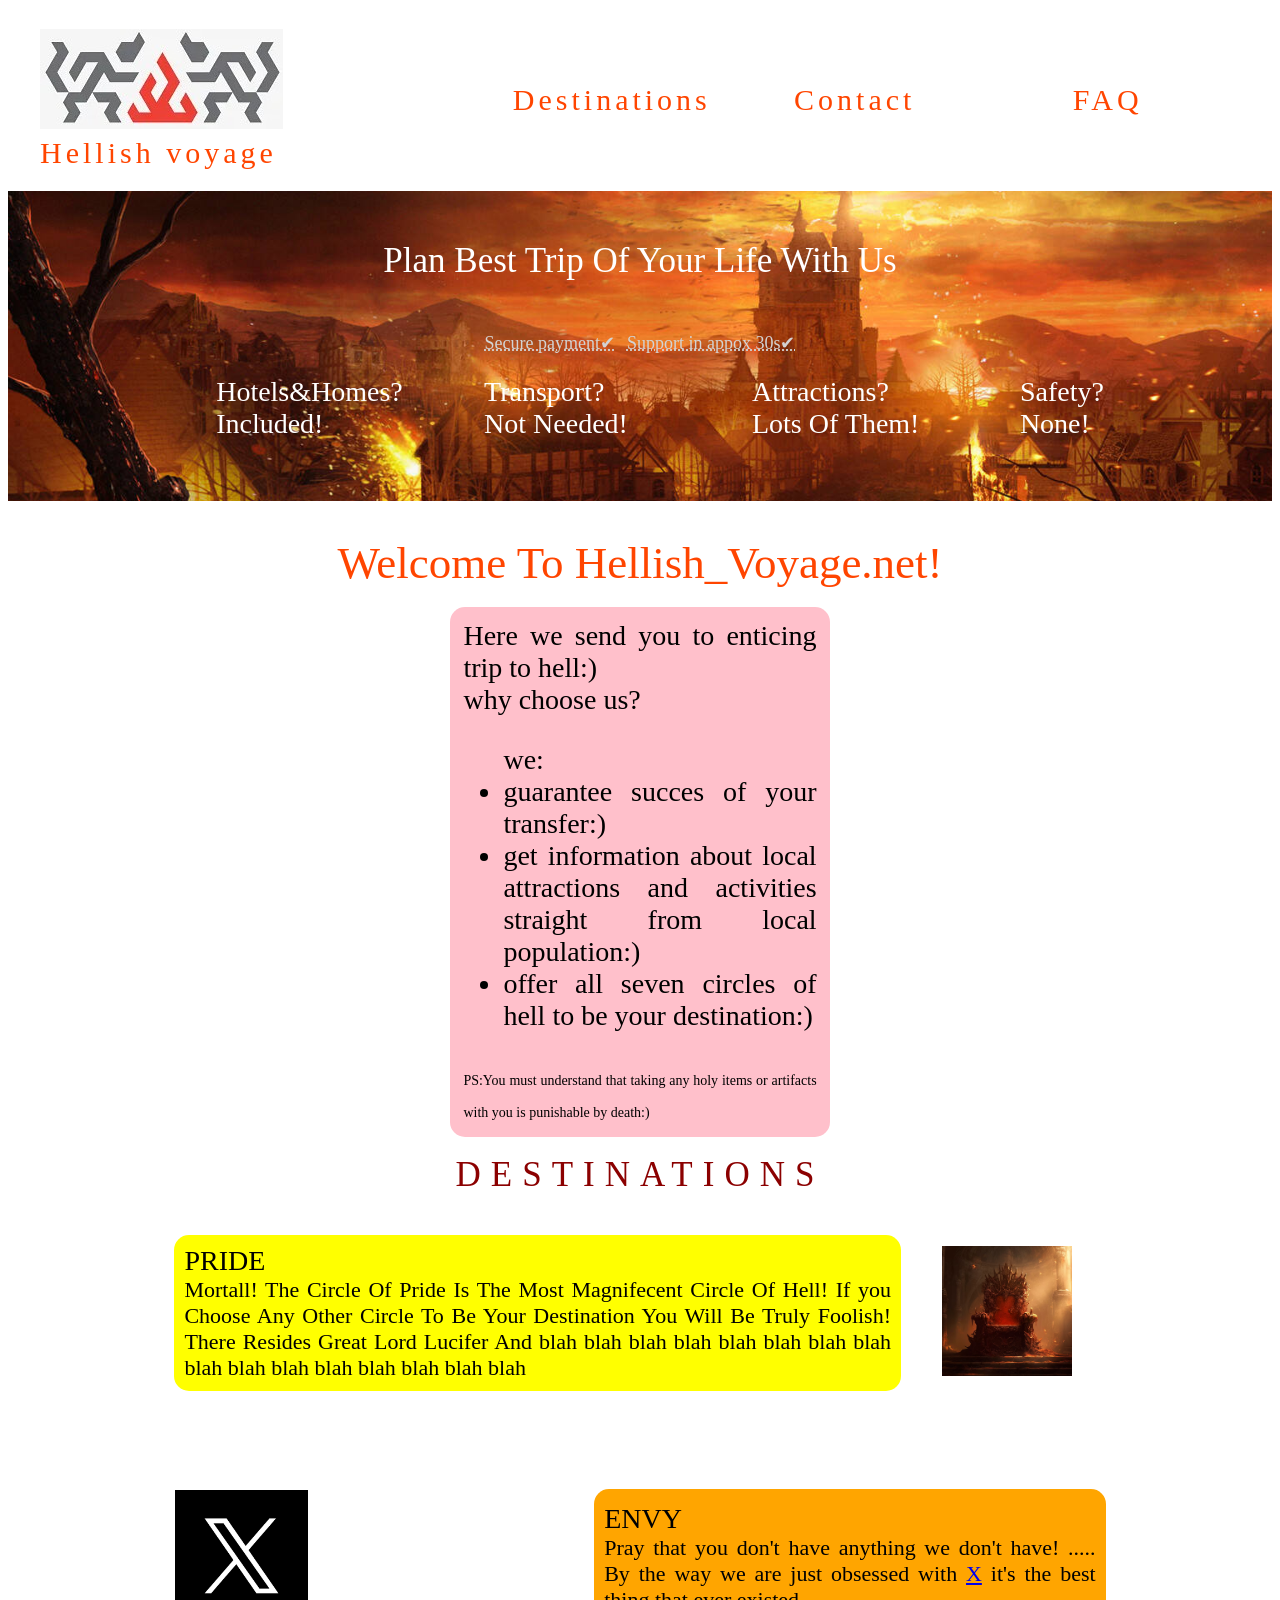
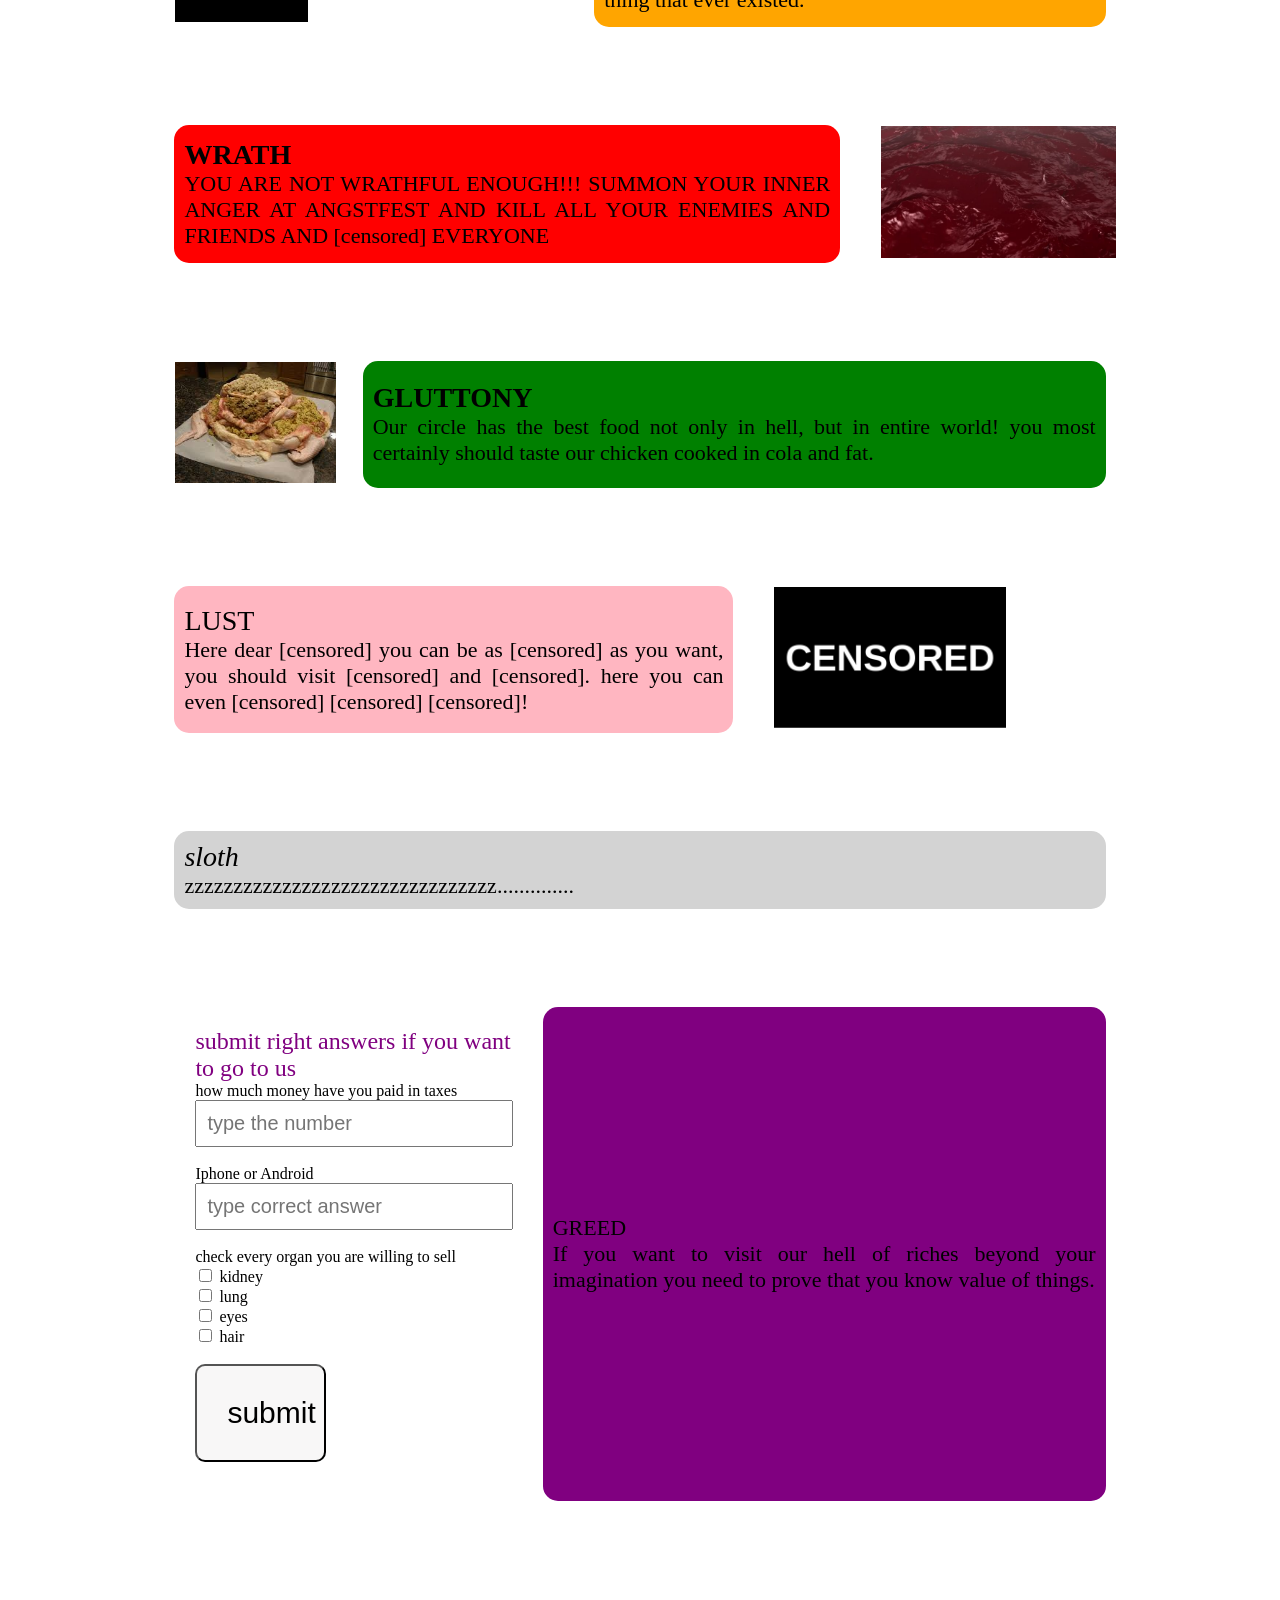
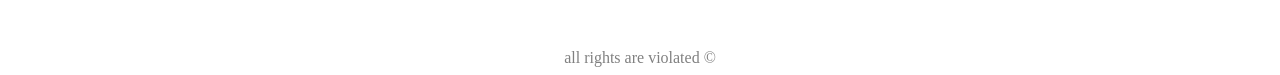
<file: index.html>
<!DOCTYPE html>
<html>
<head>
	<meta charset="utf-8">
	<meta name="viewport" content="width=device-width, initial-scale=1">
	<title>Hellish_voyage</title>
	<link rel="stylesheet" type="text/css" href="mystyle.css">
	<link href="https://fonts.googleapis.com/css2?family=Playfair+Display:wght@400;700&display=swap" rel="stylesheet">
</head>
<body>
	<br>
	<table width="90%" >
		<tr class="big">
			<td class="big" width="45%" style="padding-left:30px;"><a href="index.html"class="big"><img src="images/logo.jpg"> <br> Hellish voyage </a> </td>
			<td width="25%"> <a href="index.html#aboutpoint" class="hover-text"> Destinations</a> </td>
			<td width="25%"> <a href="contact.html"class="hover-text"> Contact</a></td>
			<td width="15%"> <a href="FAQ.html"class="hover-text"> FAQ</a> </td>
		</tr>
	</table>
<br>
	<div class="main" align="center"> Plan Best Trip Of Your Life With Us <br>
	<table cellspacing="10px">
		<tr>
			<td class="small"><span title="Payments are secured using latest industry standarts"> Secure payment&#10004;</span></td>
			<td class="small"><span title="We answer phone calls within 30 seconds"> Support in appox 30s&#10004;</span></td>
		</tr>
		<br>
	</table> 
	<table cellspacing="10px" style="padding-left:40px;">
		<tr>
			<td class="sm" width="30%">Hotels&Homes? <br> Included!</td>
			<td class="sm" width="30%">Transport? <br> Not Needed!</td>
			<td class="sm" width="30%">Attractions? <br> Lots Of Them!</td>
			<td class="sm" width="30%">Safety? <br> None!</td>
		</tr>
	</table>
</div>
<br><br>
<div class="cl" align="center" >Welcome To Hellish_Voyage.net! </div>
<br>
<table  align="center" class="tb">
	<tr>
		<td class="sm" align="justify">Here we send you to enticing trip to hell:) <br> why choose us? <br> <ul> we: <li> guarantee succes of your transfer:)</li> <li> get information about local attractions and activities straight from local population:)</li>
			<li> offer all seven circles of hell to be your destination:)</li>  </ul> <span style="font-size:14px;"> PS:You must understand that taking any holy items or artifacts with you is punishable by death:)</span> </td>
	</tr>
</table>
<br>
<div id="aboutpoint" align="center" class="des">DESTINATIONS</div>
<table class="tb2" align="center"  >
	<tr>
		<td bgcolor="yellow" class="sin" style="padding: 10px;"> <span class="pride"> PRIDE</span> <br> Mortall! The Circle Of Pride Is The Most Magnifecent Circle Of Hell! If you Choose Any Other Circle To Be Your Destination You Will Be Truly Foolish! There Resides Great Lord Lucifer And blah blah blah blah blah blah blah blah blah blah blah blah blah blah blah blah</td>
		<td><img src="images/pride.avif" width="80%" ></td>
	</tr>
</table>
<br>
<table  class="tb2" align="center"  >
	<tr>
		<td><img src="images/envy.jpg" width="35%" ></td>
		<td bgcolor="orange" class="sin" style="padding: 10px;"> <span class="envy"> ENVY</span> <br> Pray that you don't have anything we don't have! ..... By the way we are just obsessed with <a href="https://x.com/">X</a> it's the best thing that ever existed. </td>
	</tr>
</table>
<br>
<table  class="tb2" align="center"  >
	<tr>
		<td bgcolor="red" class="sin" style="padding: 10px;"> <span class="wrath"><b> WRATH</b></span> <br> YOU ARE NOT WRATHFUL ENOUGH!!! SUMMON YOUR INNER ANGER AT ANGSTFEST AND KILL ALL YOUR ENEMIES AND FRIENDS AND [censored] EVERYONE</td>
		<td><img src="images/wrath.jpg" width="105%" ></td>
	</tr>
</table>
<br>
<table  class="tb2" align="center"  >
	<tr>
		<td><img src="images/gluttony.jpg" width="110%" ></td>
		<td bgcolor="green" class="sin" style="padding: 10px;"> <span class="gluttony"> <b>GLUTTONY</b></span> <br> Our circle has the best food not only in hell, but in entire world! you most certainly should taste our chicken cooked in cola and fat. </td>
	</tr>
</table>
<br>
<table  class="tb2" align="center"  >
	<tr>
		<td bgcolor="lightpink" class="sin" style="padding: 10px;"> <span class="lust">LUST</span> <br> Here dear [censored] you can be as [censored] as you want, you should visit [censored] and [censored]. here you can even [censored] [censored] [censored]!</td>
		<td><img src="images/lust.png" width="70%" ></td>
	</tr>
</table>
<br>
<table  class="tb2" align="center"  >
	<tr>
		<td bgcolor="lightgray" class="sin" style="padding: 10px;"> <span class="sloth"><i> sloth</i></span> <br> zzzzzzzzzzzzzzzzzzzzzzzzzzzzzzzz.............. </td>
	</tr>
</table>
<br>
<table  class="tb2" align="center" >
	<tr>
		<td><div class="regBox">
        <div class="regTitle">submit right answers if you want to go to us</div>
        <div class="regForm">
            <form class="forma">
                <label>how much money have you paid in taxes</label><br>
                <input type="text" placeholder="type the number" required>
                <br><br>
                <label>Iphone or Android</label><br>
                <input type="text" placeholder="type correct answer" required>
                <br><br>
                <label>check every organ you are willing to sell</label><br>
                <input type="checkbox"> kidney<br>
                <input type="checkbox"> lung<br>
                <input type="checkbox"> eyes<br>
                <input type="checkbox"> hair<br>
                <br>
                <input type="submit" value="submit" class="formButton">
                <br><br>

            </form></td>
		<td bgcolor="purple" class="sin" style="padding: 10px;"> <span class="greed"> GREED</span> <br> If you want to visit our hell of riches beyond your imagination you need to prove that you know value of things. </td>
	</tr>
</table>
<br><br><br><br><br><br>
<div  align="center" style="color: gray;">all rights are violated &copy;</div>
</body>
</html>
</file>
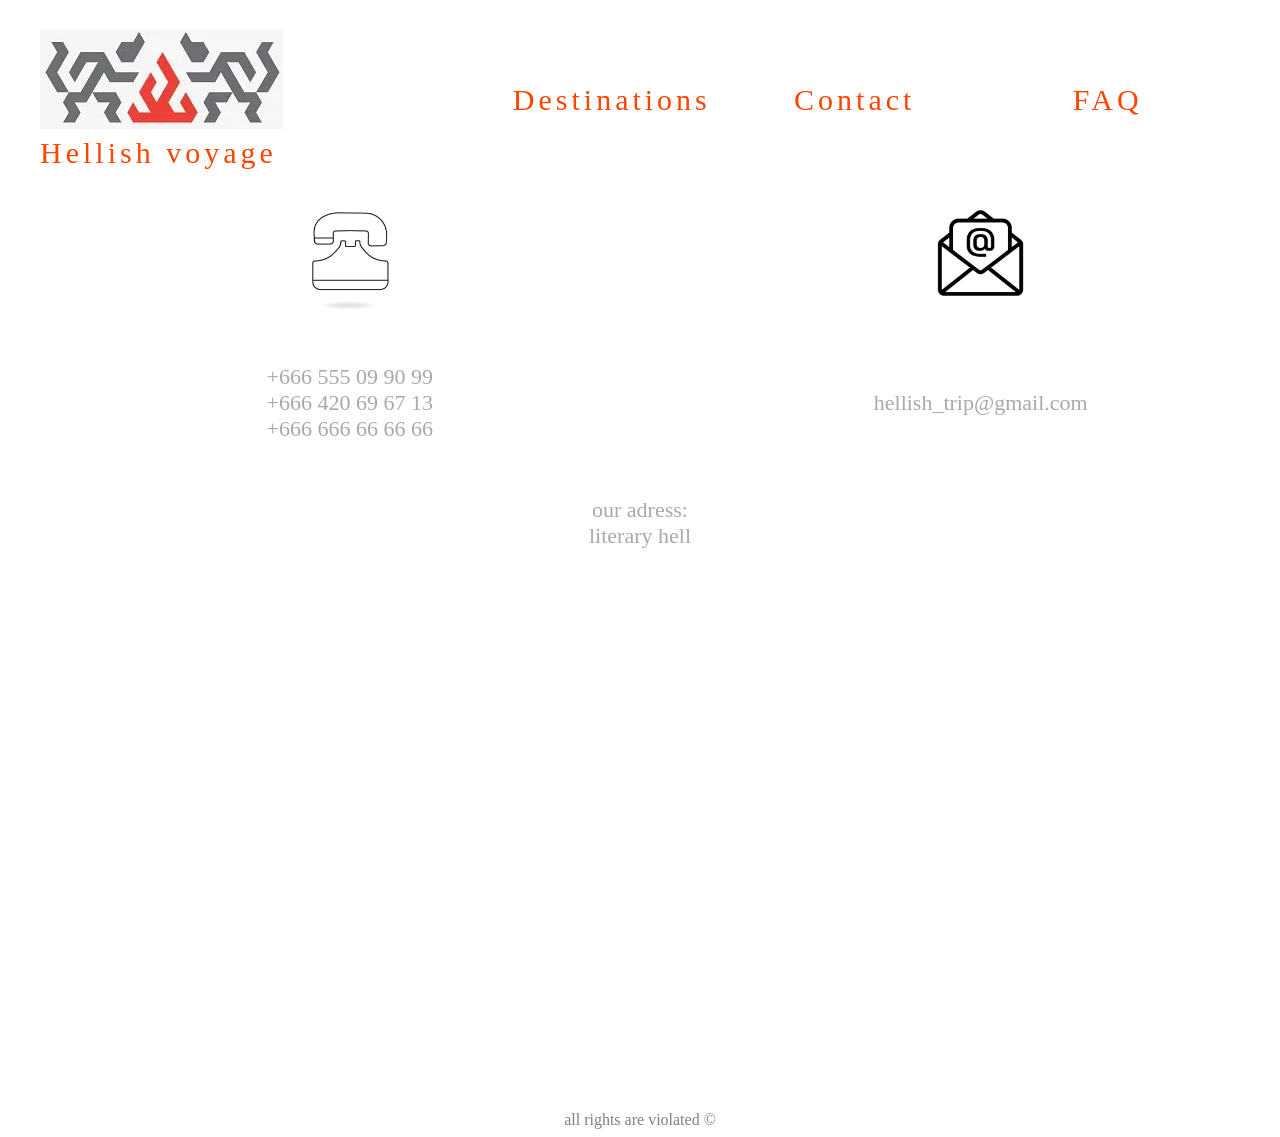
<file: contact.html>
<!DOCTYPE html>
<html>
<head>
	<meta charset="utf-8">
	<meta name="viewport" content="width=device-width, initial-scale=1">
	<title>Hellish_voyage</title>
	<link rel="stylesheet" type="text/css" href="mystyle.css">
	<link href="https://fonts.googleapis.com/css2?family=Playfair+Display:wght@400;700&display=swap" rel="stylesheet">
</head>
<body>
	<br>
	<table width="90%" >
		<tr class="big">
			<td class="big" width="45%" style="padding-left:30px;"><a href="index.html"class="big"><img src="images/logo.jpg"> <br> Hellish voyage </a> </td>
			<td width="25%"> <a href="index.html#aboutpoint" class="hover-text"> Destinations</a> </td>
			<td width="25%"> <a href="contact.html"class="hover-text"> Contact</a></td>
			<td width="15%"> <a href="FAQ.html"class="hover-text"> FAQ</a> </td>
		</tr>
	</table>
<center>
	<table>
		<tr>
			<td align="center"><img src="phone.jpg" width="20%"></td>
			<td align="center"><img src="email.jpg" width="40%"></td>
		</tr>
		<tr>
			<td align="center"><div class="con2"> <br> +666 555 09 90 99 <br> +666 420 69 67 13
			<br> +666 666 66 66 66 </div></td>
			<td align="center"> <div class="con2"><br> hellish_trip@gmail.com</div></td>
		</tr>
	</table>
	<div class="con2"><br><br> our adress: <br> literary hell</div>
			<iframe src="https://www.google.com/maps/embed?pb=!1m18!1m12!1m3!1d337636.20956897206!2d-48.02299291143697!3d-15.767318306589866!2m3!1f0!2f0!3f0!3m2!1i1024!2i768!4f13.1!3m3!1m2!1s0x935a3d18df9ae275%3A0x738470e469754a24!2sBras%C3%ADlia%20-%20Brasilia%2C%20Bras%C3%ADlia%20-%20Federal%20District%2C%20Brazil!5e0!3m2!1sen!2sge!4v1781233912987!5m2!1sen!2sge" width="600" height="450" style="border:0;" allowfullscreen="" loading="lazy" referrerpolicy="no-referrer-when-downgrade"></iframe>
</center>
<br><br><br><br><br><br>
<div  align="center" style="color: gray;">all rights are violated &copy;</div>
</body>
</html>
</file>
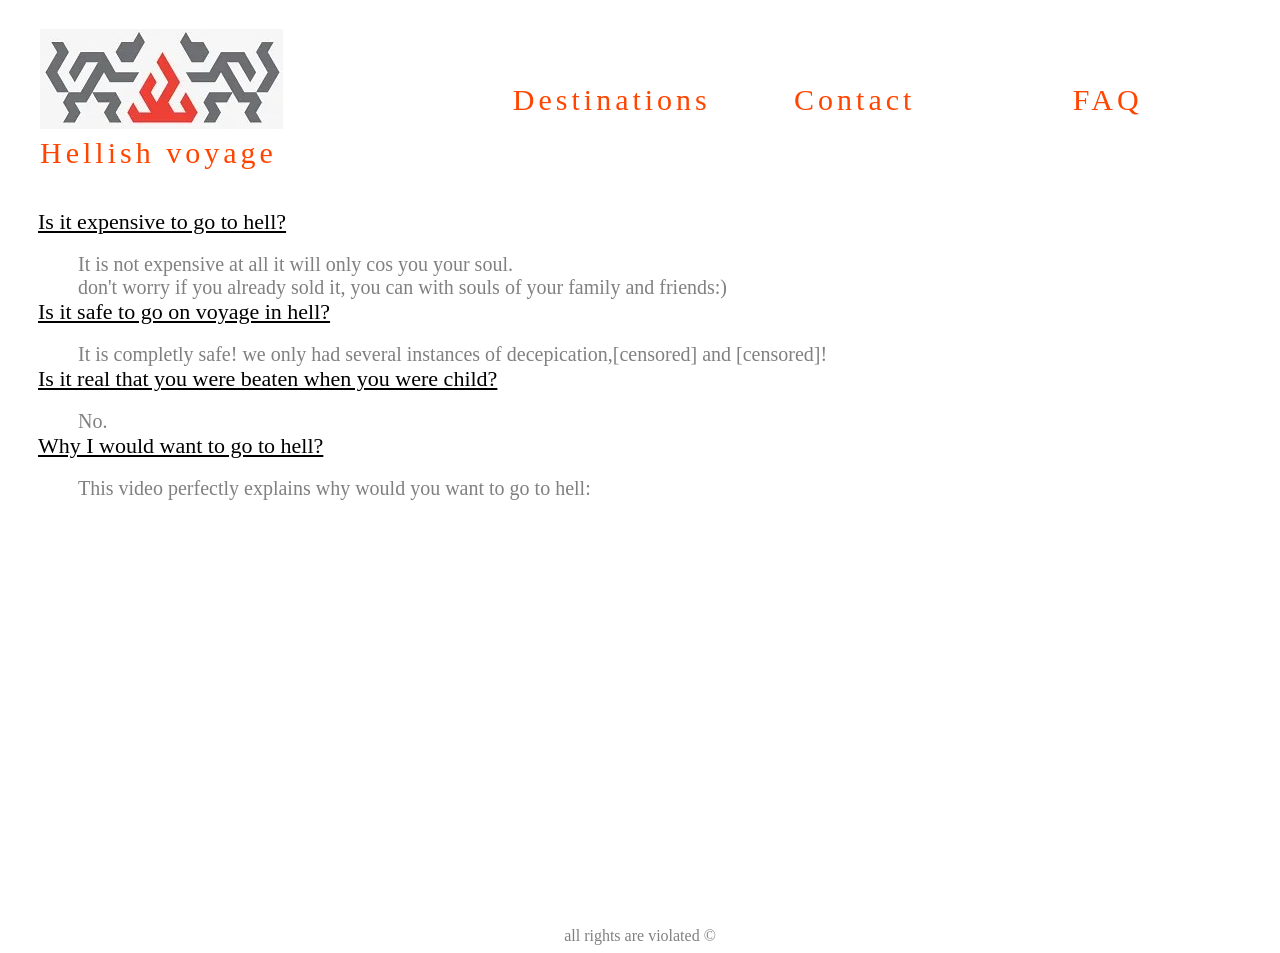
<file: FAQ.html>
<!DOCTYPE html>
<html>
<head>
	<meta charset="utf-8">
	<meta name="viewport" content="width=device-width, initial-scale=1">
	<title>Hellish_voyage</title>
	<link rel="stylesheet" type="text/css" href="mystyle.css">
	<link href="https://fonts.googleapis.com/css2?family=Playfair+Display:wght@400;700&display=swap" rel="stylesheet">
</head>
<body>
	<br>
	<table width="90%" >
		<tr class="big">
			<td class="big" width="45%" style="padding-left:30px;"><a href="index.html"class="big"><img src="images/logo.jpg"> <br> Hellish voyage </a> </td>
			<td width="25%"> <a href="index.html#aboutpoint" class="hover-text"> Destinations</a> </td>
			<td width="25%"> <a href="contact.html"class="hover-text"> Contact</a></td>
			<td width="15%"> <a href="FAQ.html"class="hover-text"> FAQ</a> </td>
		</tr>
	</table>
	<br><br>
<div class="ok">Is it expensive to go to hell? </div>
<br>
<div class="last">It is not expensive at all it will only cos you your soul.<br> don't worry if you already sold it, you can with souls of your family and friends:)</div>
<div class="ok">Is it safe to go on voyage in hell? </div>
<br>
<div class="last">It is completly safe! we only had several instances of decepication,[censored] and [censored]!</div>
<div class="ok">Is it real that you were beaten when you were child? </div>
<br>
<div class="last">No.</div>
<div class="ok">Why I would want to go to hell?</div>
<br>
<div class="last">This video perfectly explains why would you want to go to hell:</div>
<center>
<iframe width="560" height="315" src="https://www.youtube.com/embed/dQw4w9WgXcQ?si=bnz6gLYYvgeyeA08" title="YouTube video player" frameborder="0" allow="accelerometer; autoplay; clipboard-write; encrypted-media; gyroscope; picture-in-picture; web-share" referrerpolicy="strict-origin-when-cross-origin" allowfullscreen></iframe>
	</center>
	<br><br><br><br><br><br>
<div  align="center" style="color: gray;">all rights are violated &copy;</div>
	</body>
</html>
</file>
<file: mystyle.css>
*{
	scroll-behavior: smooth;
}
.main{
	background-image: url(images/main.jpg);
	padding: 50px;
	background-size: cover;
	color: white;
	font-size: 35px;
	font-family: impact;
	background-attachment: fixed;
}
.big{
	font-size: 30px;
	font-family: "Cinzel";
	text-decoration: none;
	color: orangered;
	letter-spacing: 4px;
}
.hover-text {
	font-size: 30px;
	font-family: "Cinzel";
	text-decoration: none;
	color: orangered;
	letter-spacing: 4px;
 	transition: transform 0.2s ease;
 	display: inline-block;
}
.hover-text:hover {
  transform: scale(1.15);
}
.small{
	font-size: 18px;
	font-family: calibri;
	color: lightgray;
	text-decoration: underline;
    text-decoration-style: dotted;
}
.sm{
	font-size: 28px;
	font-family: calibri;
}
.tb{
	background-color: pink;
	width: 30%;
	padding: 10px;
	border-radius: 15px;
}
.cl{
	color: orangered;
	font-size: 45px;
	font-family: impact;
}
.des{
	font-family: Haettenschweiler;
	font-size: 35px;
	letter-spacing: 10px;
	animation: shake 0.8s infinite;
	color: darkred;
}

@keyframes shake {
  0% { transform: translateX(0); }
  25% { transform: translateX(-3px); }
  50% { transform: translateX(3px); }
  75% { transform: translateX(-3px); }
  100% { transform: translateX(0); }
}
.tb2{
	width: 80%;
	border-spacing: 40px;
}
.sin{
	font-size: 22px;
	border-radius: 15px;
	text-align: justify;
}
.pride{
	font-size: 28px;
	font-family: "Times New Roman";
}
.envy{
	font-size: 28px;
	font-family: calibri;
}
.wrath{
	font-size: 28px;
	font-family: "BPG Banner QuadroSquare Caps";
}
.gluttony{
	font-size: 28px;
}
.lust{
	font-size: 28px;
	font-family: 'Brush Script MT';
}
.sloth{
	font-size: 28px;
}
.regBox{
    width: 100%;
    padding: 20px;
    margin: auto;
}
.regTitle{
	color: purple;
    font-size: 24px;
    font-family: "BPG Banner QuadroSquare Caps";
    margin: auto;
}
.forma input[type=text], .forma input[type=password]{
    width: 90%;
    padding: 10px;
    font-size: 20px;
    color:red;
}

.formButton{
    width: 40%;
    background-color: rgb(248, 247, 247);
    text-align: center;
    padding: 30px;
    margin:auto;
    border-radius: 10px;
    font-size: 30px;
}
.con2{
	font-size: 22px;
	color: darkgray;
}
.ok{
	margin-left: 30px;
	text-decoration: underline;
	font-size: 22px;
}
.last{
	color: gray;
	font-size: 20px;
	margin-left: 70px;
}
</file>
